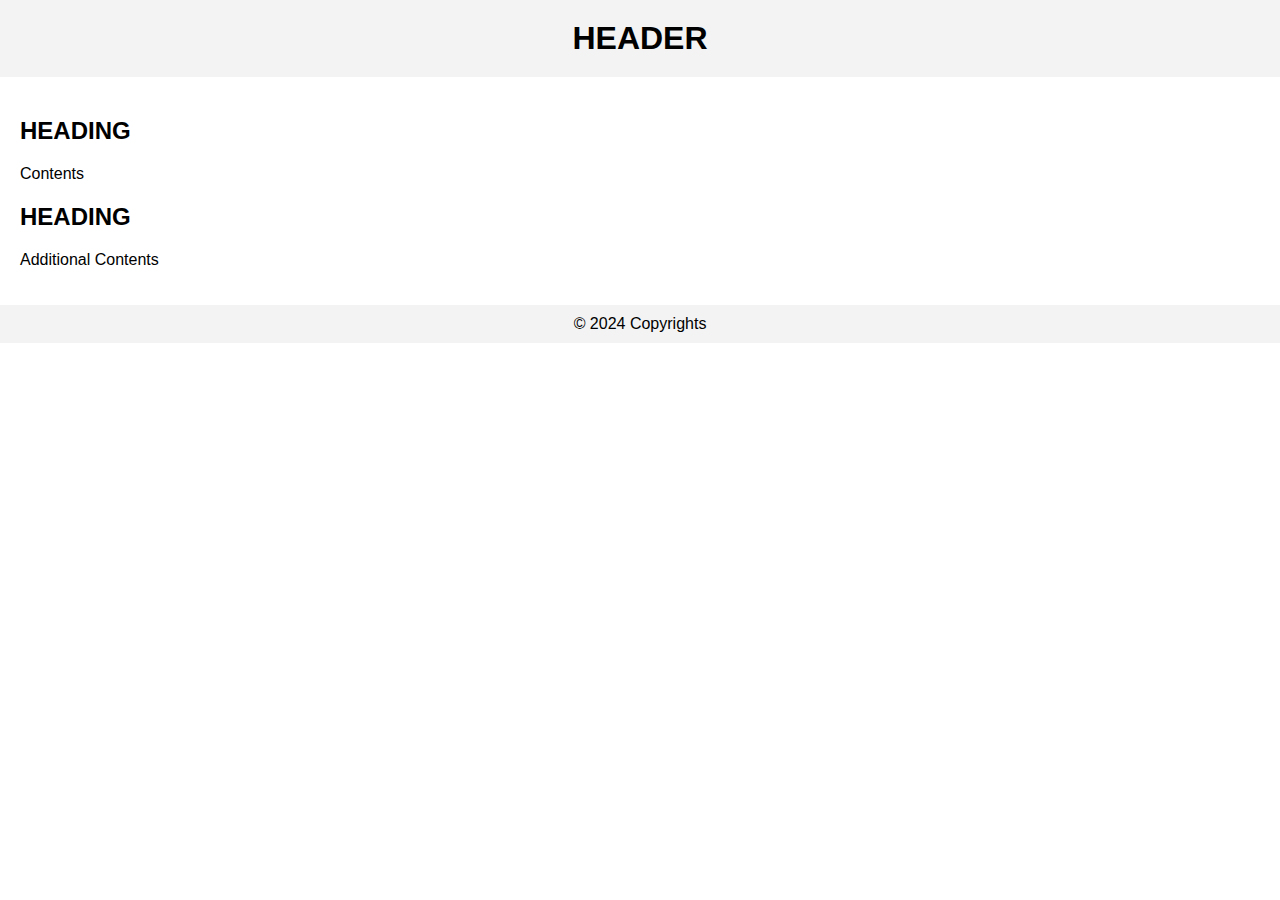
<file: demo/index.html>
<!DOCTYPE html>
<html lang="en">

<head>
  <meta charset="UTF-8">
  <meta name="viewport" content="width=device-width, initial-scale=1.0">
  <title>DEMO PAGE</title>
</head>

<body style="margin: 0; padding: 0; font-family: Arial, sans-serif;">
  <header style="background-color: #f3f3f3; padding: 20px; text-align: center;">
    <h1 style="margin: 0;">HEADER</h1>
  </header>

  <main style="padding: 20px;">
    <section style="margin-bottom: 20px;">
      <h2>HEADING</h2>
      <p>Contents</p>
    </section>
    <section>
      <h2>HEADING</h2>
      <p>Additional Contents</p>
    </section>
  </main>

  <footer style="background-color: #f3f3f3; padding: 10px; text-align: center;">
    <p style="margin: 0;">© 2024 Copyrights</p>
  </footer>
</body>

</html>
</file>
